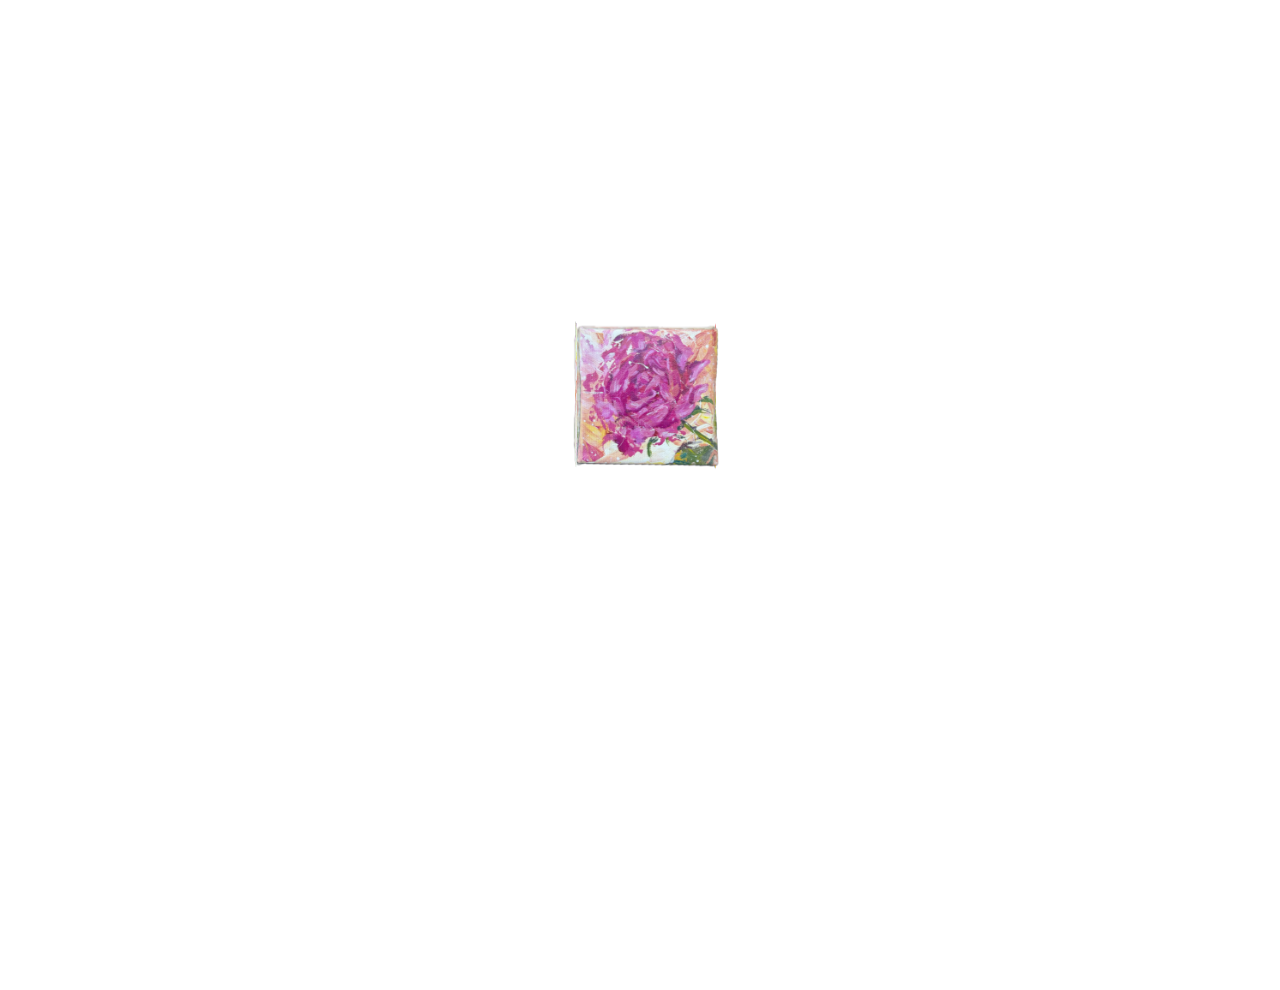
<file: index.html>
<!DOCTYPE html>
<html lang="de">
<head>
<meta charset="UTF-8">
<meta name="viewport" content="width=device-width, initial-scale=1.0">
<title>3D Cube</title>
<link rel="stylesheet" href="/CSS/style.css">
</head>
<body>
<div class="scene">
  <div class="cube">

    <div class="face front"><img src="/img/1.png" alt=""></div>
    <div class="face back"><img src="/img/2.png" alt=""></div>
    <div class="face right"><img src="/img/3.png" alt=""></div>
    <div class="face left"><img src="/img/4.png" alt=""></div>
    <div class="face top"><img src="/img/5.png" alt=""></div>
    <div class="face bottom"><img src="/img/6.png" alt=""></div>

  </div>
</div>

</body>
</html>
</file>
<file: CSS/style.css>
body{
  margin:0;
  height:110vh;
  display:flex;
  justify-content:center;
  align-items:center;
  background:#ffffff;
  overflow:hidden;
}

.scene{
  width:300px;
  height:300px;
  perspective:1000px;
}

.cube{
  width:100%;
  height:100%;
  position:relative;
  transform-style:preserve-3d;
  animation:rotateCube 12s linear infinite;
}

.face{
  position:absolute;
  width:300px;
  height:300px;
  /* border:2px solid rgba(255,255,255,0.2);
  box-shadow:0 0 20px rgba(255,255,255,0.2); */
  overflow:hidden;
}

.face img{
  width:100%;
  height:100%;
  object-fit:cover;
}

.front  { transform:rotateY(0deg) translateZ(147px) translateX(10px) translateY(-30px); }
.back   { transform:rotateY(90deg) translateZ(65px) translateX(-70px) translateY(1px); }
.right  { transform:rotateY(0deg) translateZ(146px) translate(10px) translateY(-290px);  }
.left   { transform:rotateY(0deg) rotateX(-90deg) translateZ(-25px) translateX(10px) translateY(-155px); }
.top    { transform:rotateY(90deg) translateZ(-55px) translateX(-215px) translateY(0px); }
.bottom { transform:rotateX(0deg) translateZ(130px) translateX(0px); }

@keyframes rotateCube{
  from{ transform:rotateX(0deg) rotateY(200deg); }
  to{ transform:rotateX(0deg) rotateY(360deg); }
}
</file>
